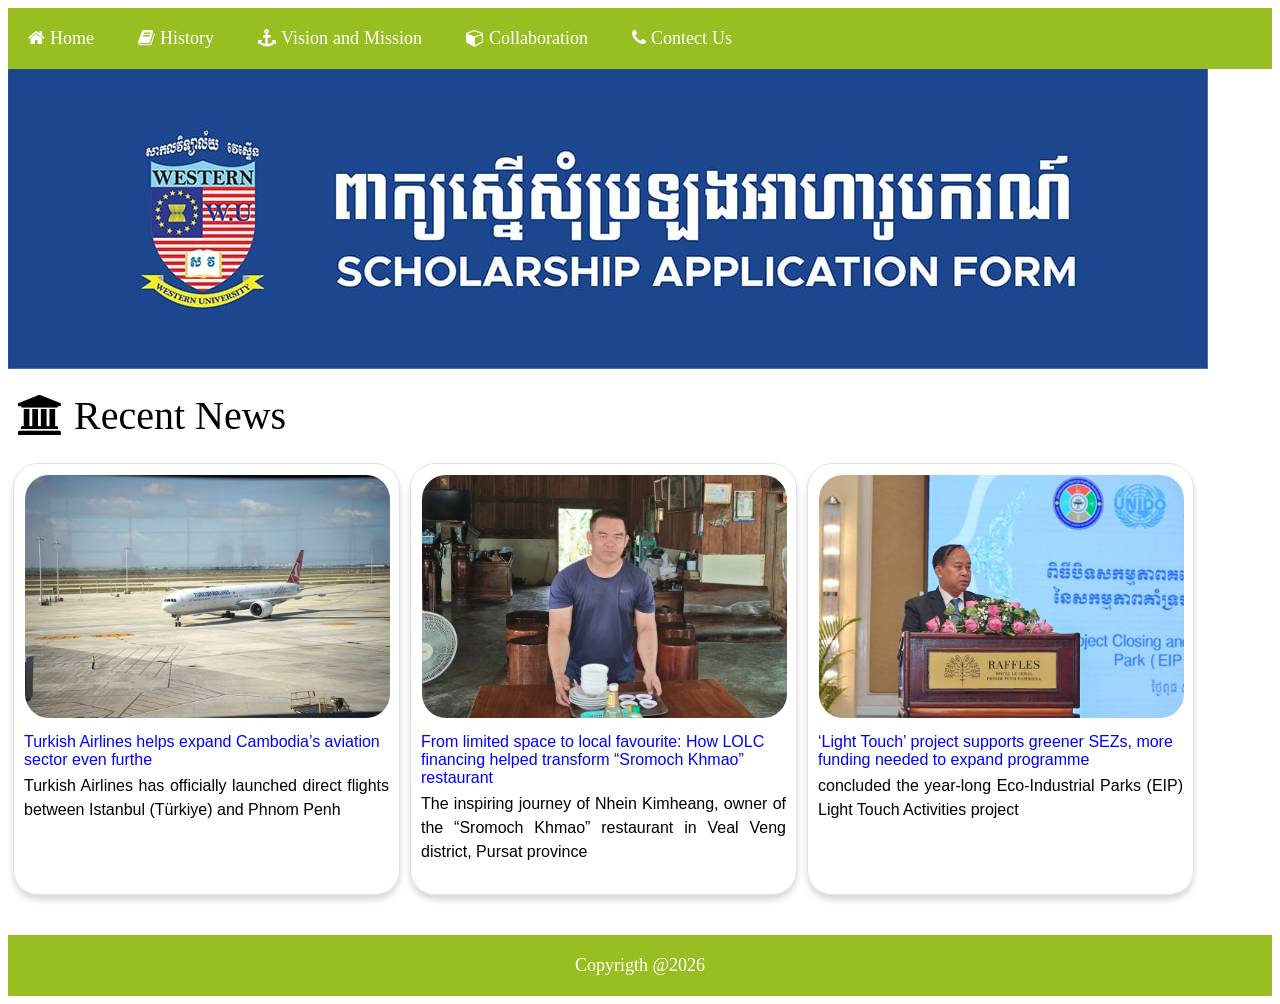
<file: Index.html>
<!DOCTYPE html>
<html lang="en">
<head>
    <meta charset="UTF-8">
    <meta name="viewport" content="width=device-width, initial-scale=1.0">
    <link rel="stylesheet" href="./stlye.css">
    <link rel="stylesheet" href="https://cdnjs.cloudflare.com/ajax/libs/font-awesome/4.7.0/css/font-awesome.min.css">
    <link rel="stylesheet" href="https://cdnjs.cloudflare.com/ajax/libs/font-awesome/4.7.0/css/font-awesome.min.css">
    <title>Index</title>

</head>
<body>
    <nav>
        <a href="#" class="link"><i class="fa fa-home">  Home</i></a>
        <a href="./History.html" class="link"> <i class="fa fa-book">  History</i></a>
        <a href="./Vision and mission.html" class="link"><i class="fa fa-anchor"> Vision and Mission</i></a>
        <a href="./Collaboration.html" class="link"> <i class="fa fa-cube"> Collaboration</i></a>
        <a href="#" class="link"> <i class=" fa fa-phone"> Contect Us</i></a>
        
    </nav>

    <div class="header img">
        <img src="./wu picture.jpg" alt="">

    </div>

    <header>
       <i class="fa fa-bank"> Recent News</i>

    </header>

    <div class="frame">
       
        <img src="./image1.jpg" atl="">

        <div class="title">
            Turkish Airlines helps expand Cambodia’s aviation sector even furthe  
        </div>
        <div class="short_description">
            Turkish Airlines has officially launched direct flights between Istanbul (Türkiye) and Phnom Penh 
        </div>

    </div>

    <div class="frame">
        <img src="./image2.jpg" atl="">

        <div class="title">
            From limited space to local favourite: How LOLC financing helped transform “Sromoch Khmao” restaurant 
        </div>

        <div class="short_description">
            The inspiring journey of Nhein Kimheang, owner of the “Sromoch Khmao” restaurant in Veal Veng district, Pursat province 
        </div>

    </div>

    <div class="frame">
        <img src="./image3.jpg" atl="">

        <div class="title">
            ‘Light Touch’ project supports greener SEZs, more funding needed to expand programme 
        </div>


        <div class="long_description">
            concluded the year-long Eco-Industrial Parks (EIP) Light Touch Activities project
        </div>
    </div>
    

    <br>

    <footer>
        <div class="footer">
            <p>Copyrigth @2026</p>
        </div>
    </footer>

    
</body>
</html>
</file>
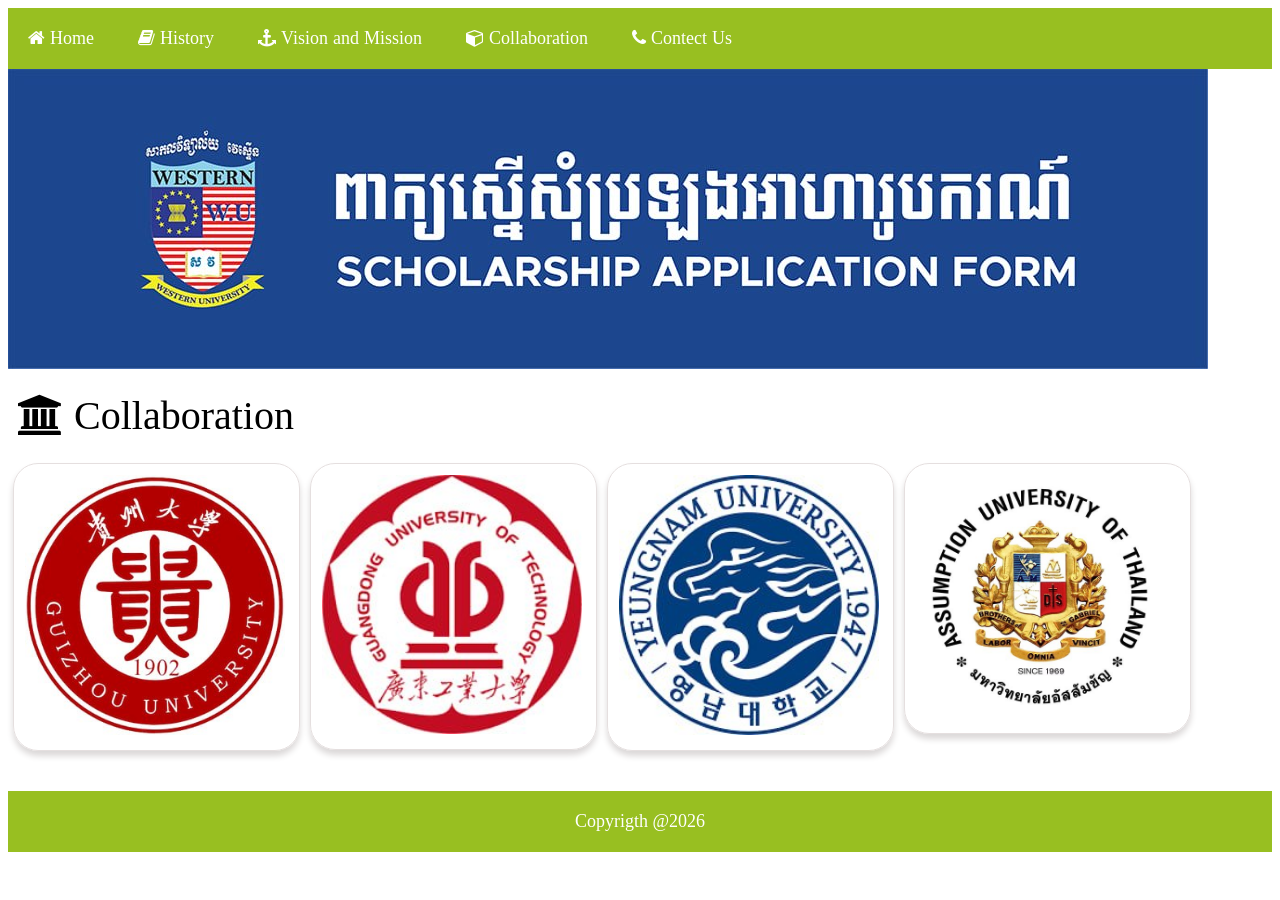
<file: Collaboration.html>
<!DOCTYPE html>
<html lang="en">
<head>
    <meta charset="UTF-8">
    <meta name="viewport" content="width=device-width, initial-scale=1.0">
    <link rel="stylesheet" href="./stlye.css">
    <link rel="stylesheet" href="https://cdnjs.cloudflare.com/ajax/libs/font-awesome/4.7.0/css/font-awesome.min.css">
    <link rel="stylesheet" href="https://cdnjs.cloudflare.com/ajax/libs/font-awesome/4.7.0/css/font-awesome.min.css">
    <title>Index</title>

</head>
<body>
    <nav>
        <a href="./Index.html" class="link"><i class="fa fa-home">  Home</i></a>
        <a href="./History.html" class="link"> <i class="fa fa-book">  History</i></a>
        <a href="./Vision and mission.html" class="link"> <i class="fa fa-anchor"> Vision and Mission</i></a>
        <a href="#" class="link"> <i class="fa fa-cube"> Collaboration</i></a>
        <a href="./Contect.html" class="link"><i class="fa fa-phone"> Contect Us</i></a>
        
    </nav>

    <div class="header img">
        <img src="./wu picture.jpg" alt="">

    </div>

    <header>
        <i class="fa fa-bank"> Collaboration</i>

    </header>

    <div class="frame2">
        <img src="./image4.jpg" atl="">
    </div>

    <div class="frame2">
        <img src="./image5.jpg" atl="">
    </div>
 
    <div class="frame2">
        <img src="./image6.jpg" atl="">
    </div>

    <div class="frame2">
        <img src="./image7.jpg" atl="">
    </div>

    

    <footer>
        <div class="footer">
            <p>Copyrigth @2026</p>
        </div>
    </footer>


</body>
</file>
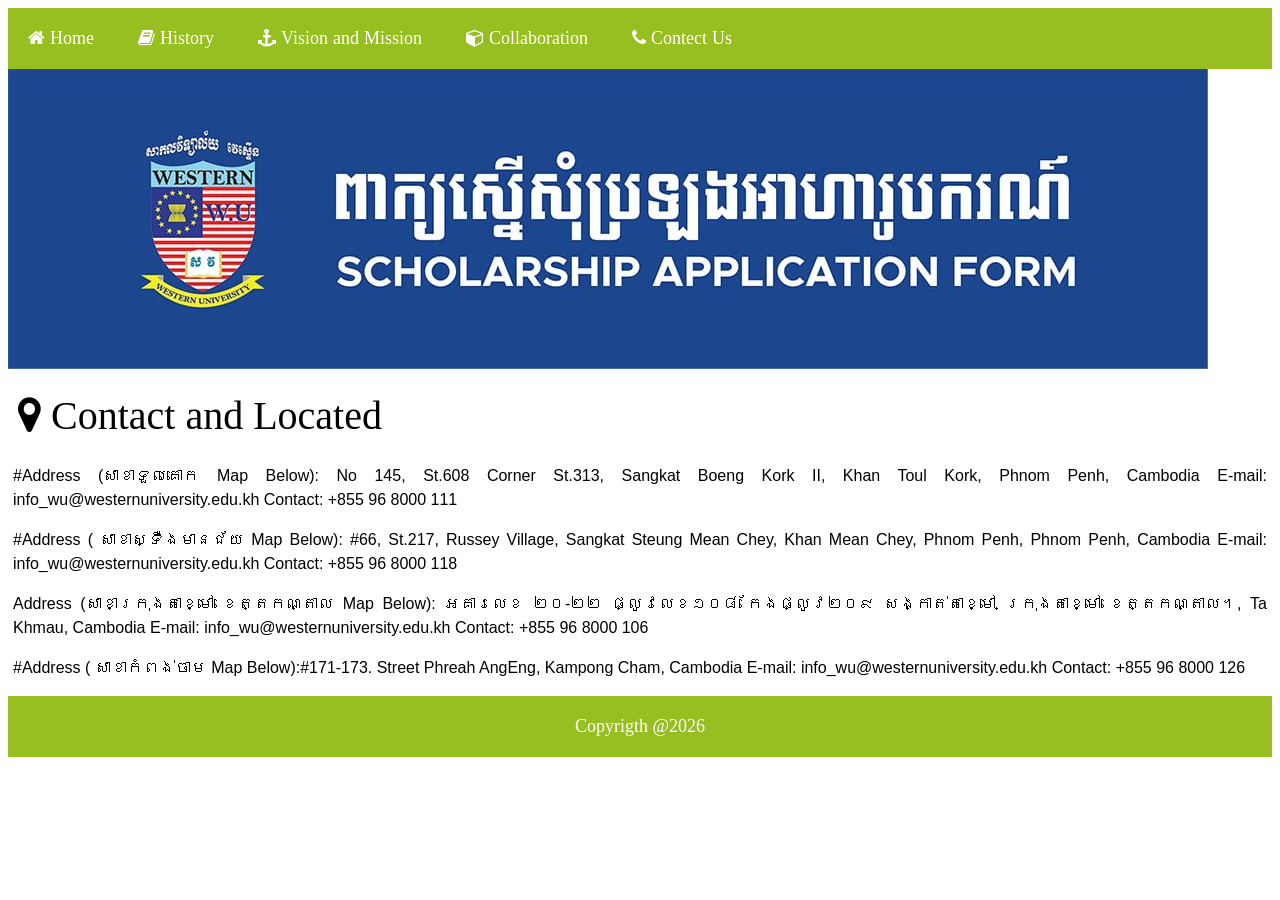
<file: Contect.html>
<!DOCTYPE html>
<html lang="en">
<head>
    <meta charset="UTF-8">
    <meta name="viewport" content="width=device-width, initial-scale=1.0">
    <link rel="stylesheet" href="./stlye.css">
    <link rel="stylesheet" href="https://cdnjs.cloudflare.com/ajax/libs/font-awesome/4.7.0/css/font-awesome.min.css">
    <link rel="stylesheet" href="https://cdnjs.cloudflare.com/ajax/libs/font-awesome/4.7.0/css/font-awesome.min.css">
    <title>Index</title>

</head>
<body>
    <nav>
        <a href="./Index.html" class="link"><i class="fa fa-home">  Home</i></a>
        <a href="./History.html" class="link"> <i class="fa fa-book">  History</i></a>
        <a href="./Vision and mission.html" class="link"> <i class="fa fa-anchor"> Vision and Mission</i></a>
        <a href="./Collaboration.html" class="link"> <i class="fa fa-cube"> Collaboration</i></a>
       <a href="#" class="link"><i class="fa fa-phone"> Contect Us</i></a>
        
    </nav>

    <div class="header img">
        <img src="./wu picture.jpg" alt="">

    </div>

    <header>
       <i class="fa fa-map-marker"> Contact and Located</i>
    </header>

    <div class="long_description">

        <p>
           #Address (សាខាទួលគោក Map Below): No 145, St.608 Corner St.313, Sangkat Boeng Kork II, Khan Toul Kork, Phnom Penh, Cambodia
           E-mail:​ info_wu@westernuniversity.edu.kh
           Contact: +855 96 8000 111
        </p>

        <p>
          #Address ( សាខាស្ទឺងមានជ័យ Map Below)​​: #66, St.217, Russey Village, Sangkat Steung Mean Chey, Khan Mean Chey, Phnom Penh, Phnom Penh, Cambodia
          E-mail:​ info_wu@westernuniversity.edu.kh
          Contact: +855 96 8000 118   
        </p>

        <P>
          Address (សាខាក្រុងតាខ្មៅ ខេត្តកណ្តាល Map Below)​​: អគារលេខ ២០-២២ ផ្លូវលេខ១០៨ កែងផ្លូវ២០៩ សង្កាត់តាខ្មៅ ក្រុងតាខ្មៅ ខេត្តកណ្តាល។, Ta Khmau, Cambodia
          E-mail:​ info_wu@westernuniversity.edu.kh
          Contact: +855 96 8000 106 
        </P>

        <P>
          #Address ( សាខាកំពង់ចាម Map Below​)​​:#171-173. Street Phreah AngEng, Kampong Cham, Cambodia
          E-mail:​ info_wu@westernuniversity.edu.kh
          Contact: +855 96 8000 126 
        </P>

    </div>

    <footer>
        <div class="footer">
            <p>Copyrigth @2026</p>
        </div>
    </footer>

</body>
</file>
<file: stlye.css>
nav{
    background-color: #98bf21;
    padding-top:20px;
    padding-bottom:20px;
    position: sticky;
    top: 0px;
    
}

.link{
    color:#ffff;
    background-color:  #98bf21;
    width: 200px;
    padding-left: 20px;
    padding-right: 20px;
    padding-top: 20px;
    padding-bottom: 20px;
    text-decoration:none;
    margin: 0px;
    font-size: 18px;
    font-family:'Times New Roman', Times, serif;
    box-shadow:5px px 5px#91ae38;
    transition:0.5s;
    
}

.link:hover{
    border: #98bf21;
    background-color: #4c6938;
    margin:0px;
    padding-left:20px;
    padding-right: 20px;
    padding-top: 20px;
    padding-bottom: 20px;
    
}

header{
    font-family: Verdana, Geneva, Tahoma, sans-serif;
    font-size:250%;
    margin-left: 10px;
    margin-top: 10px;
    margin-bottom:10px;
    padding-bottom: 10px;
    padding-top: 10px;

    
    
} 

div.frame{
    position: static;
    margin:5px;
    padding: 5px;
    width: 375px;
    float: left;
    min-height: 420px;
    margin-bottom: 40px;
    gap:50px;
    border: 1px solid rgba(228, 221, 221, 0.936);
    border-radius: 25px;
    box-shadow: 0px 5px 6px rgb(219, 216, 216);
    transition: 0.3s;

}
 
Div.frame:hover{
    box-shadow: 0px 0px 2px ;
    transform: translateY(-8px);
    
}

div.frame img{
    margin: 5px;
    width: 365px;
    border: 1px solid white;
    border-radius: 25px;
}


.frame img:hover{
    transform: scale(1.01);
    filter: brightness(110%);
    
}

div.title{
    font-family: Verdana, Geneva, Tahoma, sans-serif;
    font-size: 11;
    color: blue;
    text-align: left;
    margin: 5px;

}
div.long_description{
    letter-spacing: 0.5;
    line-height: 1.5;
    text-align: justify;
    margin:5px;
    width: auto;
    font-family: Verdana, Geneva, Tahoma, sans-serif;

}

div.short_description{
    letter-spacing: 0.5;
    line-height: 1.5;
    text-align: justify;
    margin:5px;
    width: auto;
    font-family: Verdana, Geneva, Tahoma, sans-serif;

}

div.History_text{
    letter-spacing: 0.5;
    line-height: 1.5;
    text-align: justify;
    margin:5px;
    width: auto;
    padding: 10px;
    font-family: Verdana, Geneva, Tahoma, sans-serif;
    border: 1px solid rgba(228, 221, 221, 0.936);
    border-radius: 25px;
    box-shadow:0px 5px 6px rgb(219, 216, 216);

}

.list{
    margin-left:5px;
    letter-spacing: 0.5;
    line-height: 1.5;
    font-family: Verdana, Geneva, Tahoma, sans-serif;

}

div.frame2{
    position: static;
    margin:5px;
    padding: 5px;
    width: 275px;
    float: left;
    margin-bottom: 40px;
    gap:50px;
    border: 1px solid rgba(228, 221, 221, 0.936);
    border-radius: 25px;
    box-shadow: 0px 5px 6px rgb(219, 216, 216);
    transition: 0.3s;

}
 
Div.frame2:hover{
    box-shadow: 0px 0px 2px ;
    transform: translateY(-8px);
}


div.frame2 img{ 
   
    margin: 5px;
    width: 260px;
    border: 1px solid white;
    border-radius: 25px;
}

.frame2 img:hover{
    transform: scale(1.01);
    filter: brightness(110%);
}


div.footer{
    background-color:  #98bf21;
    clear: both;
    margin:0px;
    text-align: center;
    padding-left: 2px;
    padding-right: 2px;
    padding-top: 2px;
    padding-bottom: 2px;
    color: white;
    font-family:'Times New Roman', Times, serif;
    font-size: 18px;
}
</file>
